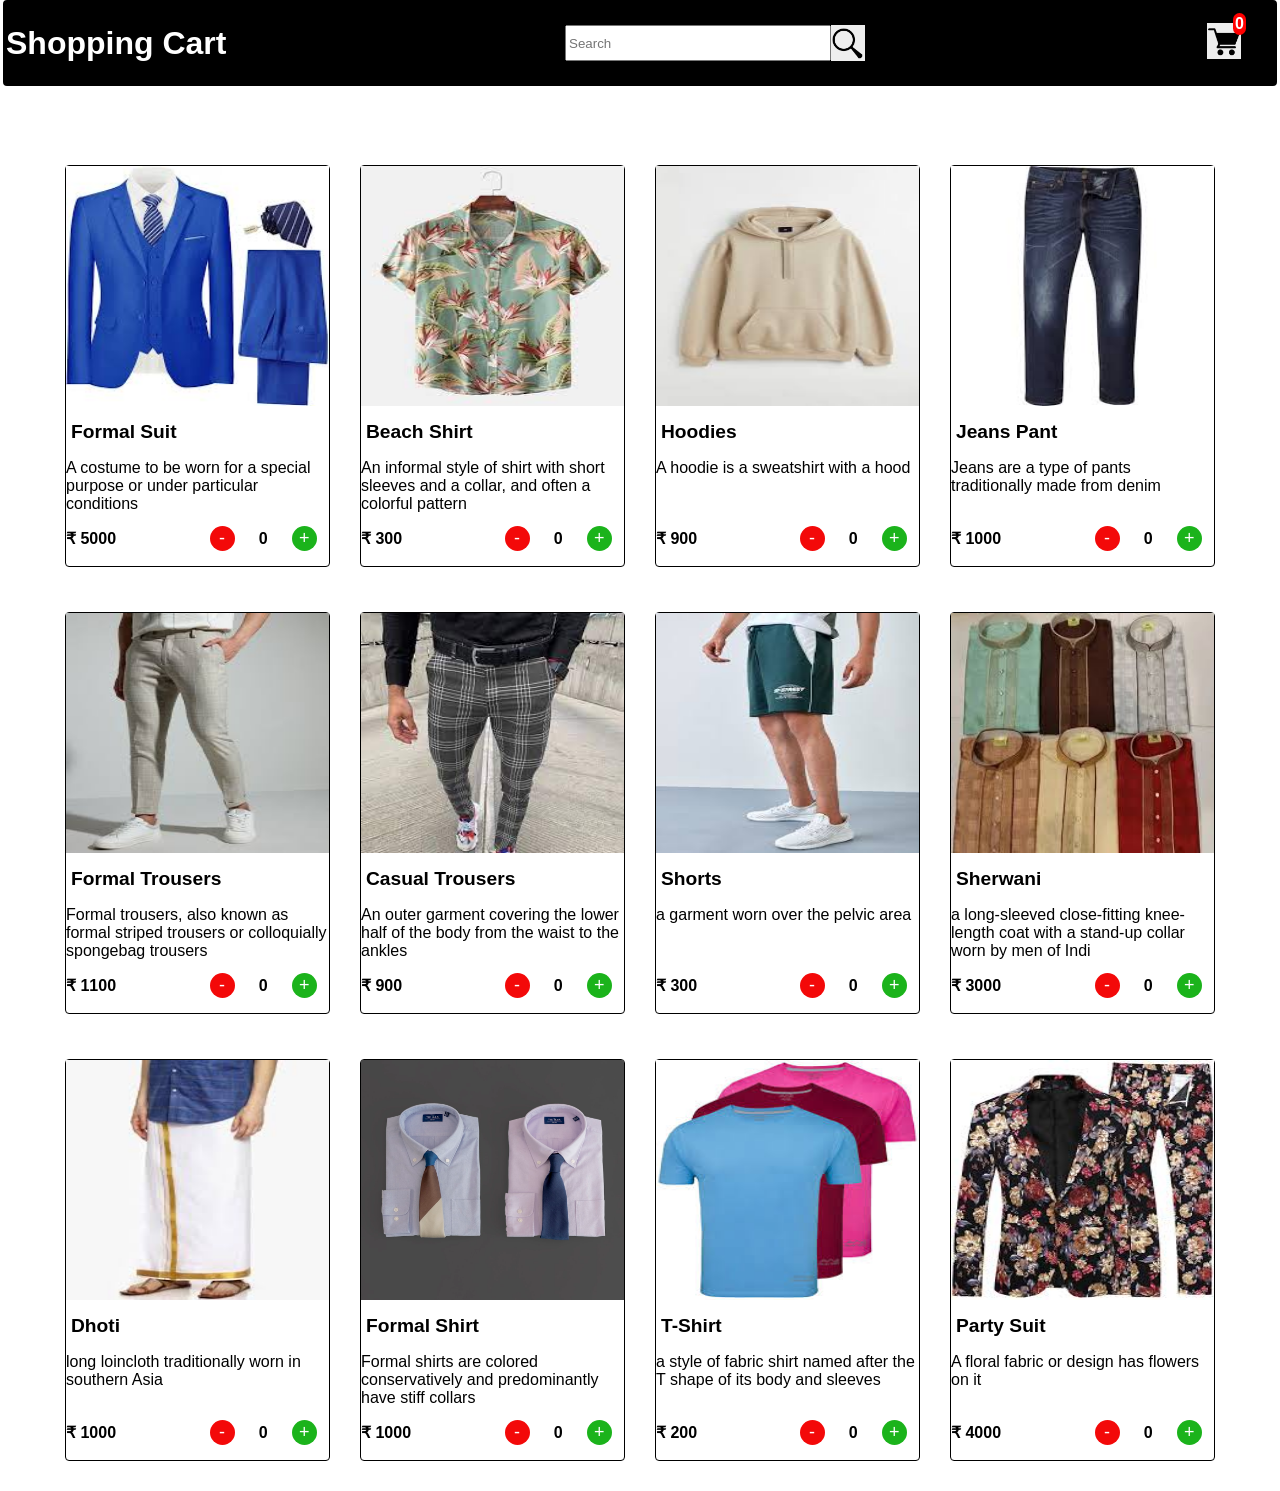
<file: index.html>
<!DOCTYPE html>
<html lang="en">
<head>
	<meta charset="UTF-8">
	<meta http-equiv="X-UA-Compatible" content="IE=edge">
	<meta name="viewport" content="width=device-width, initial-scale=1.0">
  <title>Clothing Store</title>
  <link rel="stylesheet" href="CssStyles/header.css">
  <link rel="stylesheet" href="CssStyles/general.css">
  <link rel="stylesheet" href="CssStyles/nonHeader.css">
</head>

<body class="indexBody">
	<div class="header">
		<div class="left">
			<a href="index.html">
				<span class="headerText1">Shopping Cart</span>
			</a>	
		</div>

		<div class="center">
			<div class ="searchBoxDivision">
				<div class ="temp">
					<input type="text" class="searchBox" placeholder="Search">	
				</div>					
				<img src="images/o.png" class="png">
			</div>
		</div>

		<div class="right">
			<a href="cart.html">
				<div class="carticon">
					<img src="images/n.png" class="png">     
					<div class="cartnumber" id="cartamount">
						0
					</div>	
				</div>
			</a>    	
		</div>
	</div>

	<div class="mainbody">
	</div>
	<script type="text/javascript" src="JsFiles/data.js"></script>
  <script type="text/javascript" src="JsFiles/main.js"></script>
</body>
</html>
</file>
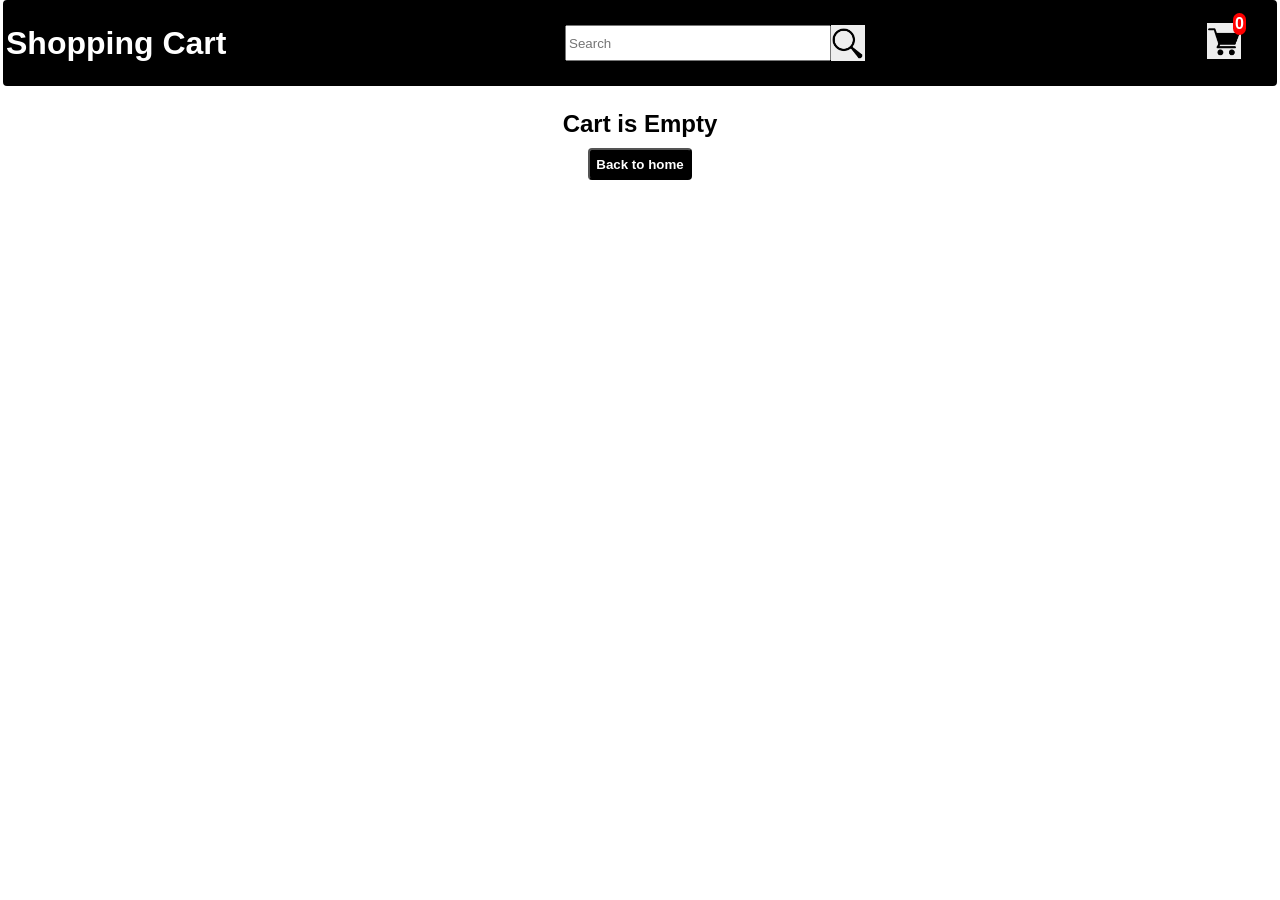
<file: cart.html>
<!DOCTYPE html>
<html lang="en">
<head>
  <meta charset="UTF-8">
  <meta http-equiv="X-UA-Compatible" content="IE=edge">
  <meta name="viewport" content="width=device-width, initial-scale=1.0">
  <title>Clothing Store</title>
  <link rel="stylesheet" href="CssStyles/nonHeader.css">
  <link rel="stylesheet" href="CssStyles/header.css">
  <link rel="stylesheet" href="CssStyles/general.css">
</head>
<body class="cartBody">
  <div class="header">
		<div class="left">
			<a href="index.html">
				<span class="headerText1">Shopping Cart</span>
			</a>	
		</div>

		<div class="center">
			<div class ="searchBoxDivision">
				<div class ="temp">
					<input type="text" class="searchBox" placeholder="Search">	
				</div>					
				<img src="images/o.png" class="png">
			</div>
		</div>

		<div class="right">
			<a href="cart.html">
				<div class="carticon">
					<img src="images/n.png" class="png">     
					<div class="cartnumber" id="cartamount">
						0
					</div>	
				</div>
			</a>    	
		</div>
	</div>

  <div class="cartBill" id="cartBill1">
   
  </div>

  <div class="cartItemsBody" id="cartItemsBody1">
    
  </div>
  <script type="text/javascript" src="JsFiles/data.js"></script>
  <script type="text/javascript" src="JsFiles/cart.js"></script>
</body>
</html>
</file>
<file: CssStyles/header.css>
/*This is header Section*/

.header{
    height: 80px;
    display: flex;
    flex-direction: row;
    position: fixed;
    top: 0;
    left: 3px;
    right: 3px;
    border-radius: 4px;
    background-color: black;
    border: solid;
    z-index: 100;
}

.header .left {
    display: flex;
    width: 250px;
    min-width: 250px;
    align-items: center;
}

.header .left .headerText1{
    font-family: sans-serif;
    font-weight:bolder;
    font-size: xx-large;
    color: white;
}

.header .center{
    display: flex;
    flex: 1;
    align-items: center;
    justify-content:center
}

.header .center .searchBoxDivision{
    flex:1;
    display: flex;
    flex-direction: row;
    max-width:300px;
    justify-content: center;
}

.header .center .searchBoxDivision .temp{
    display:flex;
    flex:1;
}

.header .center .searchBox{
    height:30px;
    width: 97%;
}

.header .center .png{
    padding-top: 2px;
    height: 34px;
    background-color: rgb(238, 238, 238);
}

.header .right{
    width: 100px;
    display: flex;
    justify-content: center;
    align-items: center;
}

.header .right .carticon{
    position: relative;
}

.header .right .cartnumber{
    background-color: red;
    color: white;
    width: 10px;
    position: absolute;
    top: -10px;
    right: -5px;
    display: flex;
    justify-content: center;
    flex:1;
    height: auto;
    width: auto;
    border-radius: 20px;
    padding: 2px;
}

.header .right .cartnumber span{
    font-size: large;

}

.header .right .png{
    padding-top: 2px;
    height: 34px;
    background-color: rgb(238, 238, 238);
}

/* this is cart 2nd header section*/

.cartBill{
    margin-top: 0px;
    display:flex;
    flex-direction: column;
    align-items: center;
    height: 70px;
    justify-content: space-between;
    margin-bottom: 60px;
}
.cartBill .twoButtons .blueButton{
    background-color: blue;
    color:white;
    border: none;
    height:35px;
    width: 95px;
    margin-right: 15px;
}
.cartBill .twoButtons .redButton{
    background-color: red;
    color:white;
    border: none;
    height:35px;
    width: 95px;
    margin-right:15px;
}

.cartBill .cartDesc1 span{
    font-size: x-large;
    display: flex;
}

.cartBill .cartButtons1 a button{
    background-color: black;
    color: white;
    border-radius: 4px;
    height: 32px;
    font-weight: 600;
}
</file>
<file: CssStyles/general.css>
.indexBody{
    padding-top: 150px;
    margin: 0;
    padding-left: 50px;
    padding-right: 50px;
    font-family: sans-serif;
    font-weight: bold;
}

.cartBody{
    padding-top: 110px;
    margin: 0;
    padding-left: 50px;
    padding-right: 50px;
    font-family: sans-serif;
    font-weight: bold;

}

a{
    text-decoration: none;
}

button:hover{
    cursor: pointer;
}

a:hover{
    cursor: pointer;
}
</file>
<file: CssStyles/nonHeader.css>
/* this is a body/nonHeader section88888*/

.mainbody{
    display: grid;
    grid-template-columns: 1fr 1fr 1fr 1fr;
    align-items: top;
}

@media (max-width: 649px) {
    .mainbody {
      grid-template-columns: 1fr;
    }
    body{
        padding-left: 100px;
        padding-right: 100px;
    }
  }

@media (min-width: 650px) and  (max-width: 750px) {
    .mainbody {
      grid-template-columns: 1fr 1fr;
    }
    body{
        padding-left: 30px;
        padding-right: 30px;
    }
  }

  @media (min-width: 751px) and  (max-width: 899px) {
    .mainbody {
      grid-template-columns: 1fr 1fr;
    }
    body{
        padding-left: 80px;
        padding-right: 80px;
    }
  }
  
  
  @media (min-width: 900px) and (max-width: 1100px) {
    .mainbody {
      grid-template-columns: 1fr 1fr 1fr;
    }
    body{
        padding-left: 30px;
        padding-right: 30px;
    }
  }


.mainbody .maindiv{
    display: inline-block;
    grid-template-columns: 40px;
    height: 400px;
    border-style: solid;
    border-width: 1px;
    margin: 15px;
    margin-bottom: 30px;
    border-radius: 4px;
}

.mainbody .maindiv .verticaldiv1{   
    height: 60%;
}

.mainbody .maindiv .verticaldiv2{
    height: 40%;
}

.mainbody .maindiv .verticaldiv1verticaldiv2{
    height: 33%;
    display: flex;
    align-items: center;
}

.mainbody .maindiv .verticaldiv1verticaldiv2 span{
    margin-left:5px; 
    font-family: sans-serif;
    font-weight: bold;
    font-size: larger;
}

.mainbody .maindiv .verticaldiv2verticaldiv2{
    height: 33%;
    font-weight:500;
}

.mainbody .maindiv .verticaldiv3verticaldiv2{
    display: grid;
    grid-template-columns: 50% 50%;
    height: 34%;
    
}

.mainbody .maindiv .verticaldiv3verticaldiv2 .horizontal1verticaldiv3verticaldiv2{
    height: 100%;
    display: flex;
    align-items: center;
}

.mainbody .maindiv .verticaldiv3verticaldiv2 .horizontal2verticaldiv3verticaldiv2{
    height: 100%;
    display: flex;
    align-items: center;
    justify-content: space-around;
}

.mainbody .maindiv .verticaldiv3verticaldiv2 .horizontal2verticaldiv3verticaldiv2 button{
    border-radius: 19px;
    border: none;
    width: 25px;
    height: 25px;
}
.mainbody .maindiv .verticaldiv3verticaldiv2 .horizontal2verticaldiv3verticaldiv2 button span{
    font-size: large;
    color: white;
}

.mainbody .maindiv .verticaldiv3verticaldiv2 .horizontal2verticaldiv3verticaldiv2 button:hover{
    opacity: 0.8;
    cursor: pointer;
}

.mainbody .maindiv .verticaldiv3verticaldiv2 .horizontal2verticaldiv3verticaldiv2 button:active{
    opacity:0.6;
}

.jpg{
    width: 100%;
    height: 100%;
}
.mainbody .maindiv .verticaldiv3verticaldiv2 .horizontal2verticaldiv3verticaldiv2 .minus{
    background-color: rgb(243, 9, 9);
    color: white;
}

.mainbody .maindiv .verticaldiv3verticaldiv2 .horizontal2verticaldiv3verticaldiv2 .plus{   
    background-color: rgb(27, 179, 27);
    color: white;
}

/* this is cart nonHeader section*/


.cartItemsBody{
    display: flex;
    justify-content: center;
    flex-direction: column;
    align-items: center;
}

.cartItemsBody .cartItem{
    display: grid;
    grid-template-columns: 120px 180px 40px;
    height: 140px;
    width: 400px;
    border-style: solid;
    border-color: black;
    border-width: 2px;
    margin-bottom: 50px;
    position: relative;
    border-radius: 5px;
}

.cartItemsBody .cartItem .imageSection img {
    height: 140px;
    width: 120px;
}

.cartItemsBody .cartItem .mainDescriptionSection{
    display:flex;
    flex-direction: column;
    justify-content: center;
    padding-left: 10px;
}

.cartItemsBody .cartItem .mainDescriptionSection .descriptionSection1 button{
    background-color: black;
    color: white;
    border-radius: 2px;
}

.cartItemsBody .cartItem .mainDescriptionSection .descriptionSection2{
    display: flex;
    flex-direction: row;
    align-items: center;
    justify-content: space-around;
    padding-right: 90px;
}

.cartItemsBody .cartItem .cutSection{
    display: flex;
    position: absolute;
    right:2px;
}
.cartItemsBody .cartItem .cutSection  button{
    background-color: white;
    color: red;
    font-size: large;
    border: none;
}

.cartItemsBody .cartItem .mainDescriptionSection .descriptionSection2 .plus{
    background-color: rgb(27, 179, 27);
    color: white;
    border: none;
    border-radius: 50%;
}

.cartItemsBody .cartItem .mainDescriptionSection .descriptionSection2 .minus{
    background-color: rgb(243, 9, 9);
    color: white;
    border: none;
    border-radius: 50%;
}
</file>
